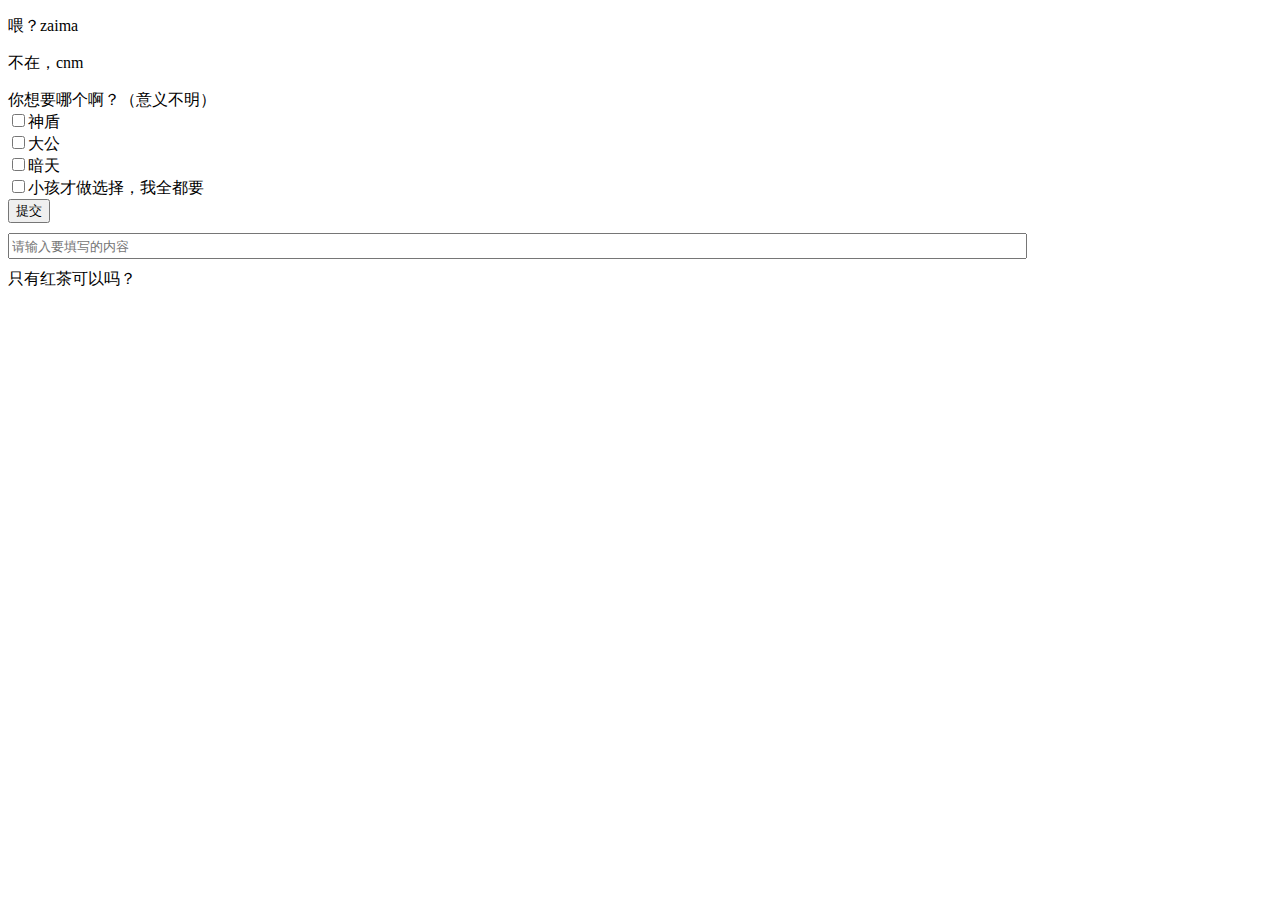
<file: main.html>
<!DOCTYPE html>
<html lang="en">
<head>
    <meta charset="UTF-8">
    <title>数据双向绑定</title>
    <style type="text/css">
        *{}
        .module input{
            margin: 10px auto;
            width: 80%;
            height: 20px;
        }
        .display{
            width: 100%;
            height: 100px;
        }
    </style>
</head>
<body>
<script type="text/javascript">
    // 监听浏览器窗口大小
    var defaultWidth = window.innerWidth;
    var defaultHeight = window.innerHeight;
    console.log('default size: ' + defaultWidth + '*' + defaultHeight);
    // 点击改变默认浏览器窗口大小
    var dc = document
    dc.onclick = () => {
        console.log(window.innerWidth + '*' + window.innerHeight);
        console.log('default size: ' + defaultWidth + '*' + defaultHeight);
        if (defaultWidth !== window.innerWidth || defaultHeight !== window.innerHeight) {
            defaultWidth = window.innerWidth;
            defaultHeight = window.innerHeight;
            console.log('change default size: ' + defaultWidth + '*' + defaultHeight);
        }
    }
    // 监听window
    window.onresize = () => {
        console.log(window.innerWidth + '*' + window.innerHeight)
        defaultWidth = window.innerWidth;
        defaultHeight = window.innerHeight;
        console.log('change default size: ' + defaultWidth + '*' + defaultHeight);
        // if (defaultWidth)
    }
    // 练习
    var checkList = [{'no': 1, 'checked': false}, {'no': 2, 'checked': false}, {'no': 3, 'checked': false}, {'no': 4, 'checked': false} ]
    var practice = {
        plus: 1,
        func: function () {
            return this.plus + 1
        }
    }
    var num = 123;
    var sum = 0;
    console.log('Hello World');
    var listCopy = Object.create(practice);
    listCopy.plus = 10;
    console.log(listCopy);
    console.log('查看checkList的原型', checkList.__proto__);
    console.log(practice.func());
    console.log(listCopy.func());
    console.log('checkList的变量类型', typeof(checkList));
    console.log('num的变量类型', typeof(num));
    function clickEvent() {
        // var sum = 0;
        for (var i in arguments) {
            sum += arguments[i];
        }
        console.log('欧罗巴！！！！', sum);
        return false;
    }
    // 词法作用域
    function init(name){
        var name = "Mozilla"; // name is a local variable created by init
        function displayName() { // displayName() is the inner function, a closure
            console.log(name); // displayName() uses variable declared in the parent function
        }
        displayName();
    }
    console.log(typeof (init));
    init('quin');

    // 动态渲染改变div内容
    // 监听input事件
    var data = {'input': ''}
    function listenInput(e) {
        console.log('input监听', e);
        data.input = e.target.value;
        console.log('输入的内容是:', data.input);
        displayData();
    }
    // 将input的数据反应在dom上
    function displayData() {
        if (data.input !== '') {
            console.log('应该展示的内容是', data.input);
            document.getElementsByClassName('display')[0].innerHTML = data.input;
            console.log(document.getElementsByClassName('display')[0].innerHTML);
        } else {
            document.getElementsByClassName('display')[0].innerHTML = '只有红茶可以吗？';
        }
    }
</script>
    <div class="demo">
        <!--<p>喂？zaima</p>-->
        <p onclick="clickEvent()" onmouseenter="clickEvent(1, 2, 3)">喂？zaima</p>
        <p>不在，cnm</p>
        <form>
            你想要哪个啊？（意义不明）<br>
            <label><input type="checkbox" name="check"/>神盾</label><br>
            <label><input type="checkbox" name="check"/>大公</label><br>
            <label><input type="checkbox" name="check"/>暗天</label><br>
            <label><input type="checkbox" name="check"/>小孩才做选择，我全都要</label>
        </form>
        <button type="submit">提交</button>
    </div>
    <div class="module">
        <input class="test" placeholder="请输入要填写的内容" type="text" oninput="listenInput(event)">
        <div class="display">只有红茶可以吗？</div>
    </div>
</body>
</html>
</file>
